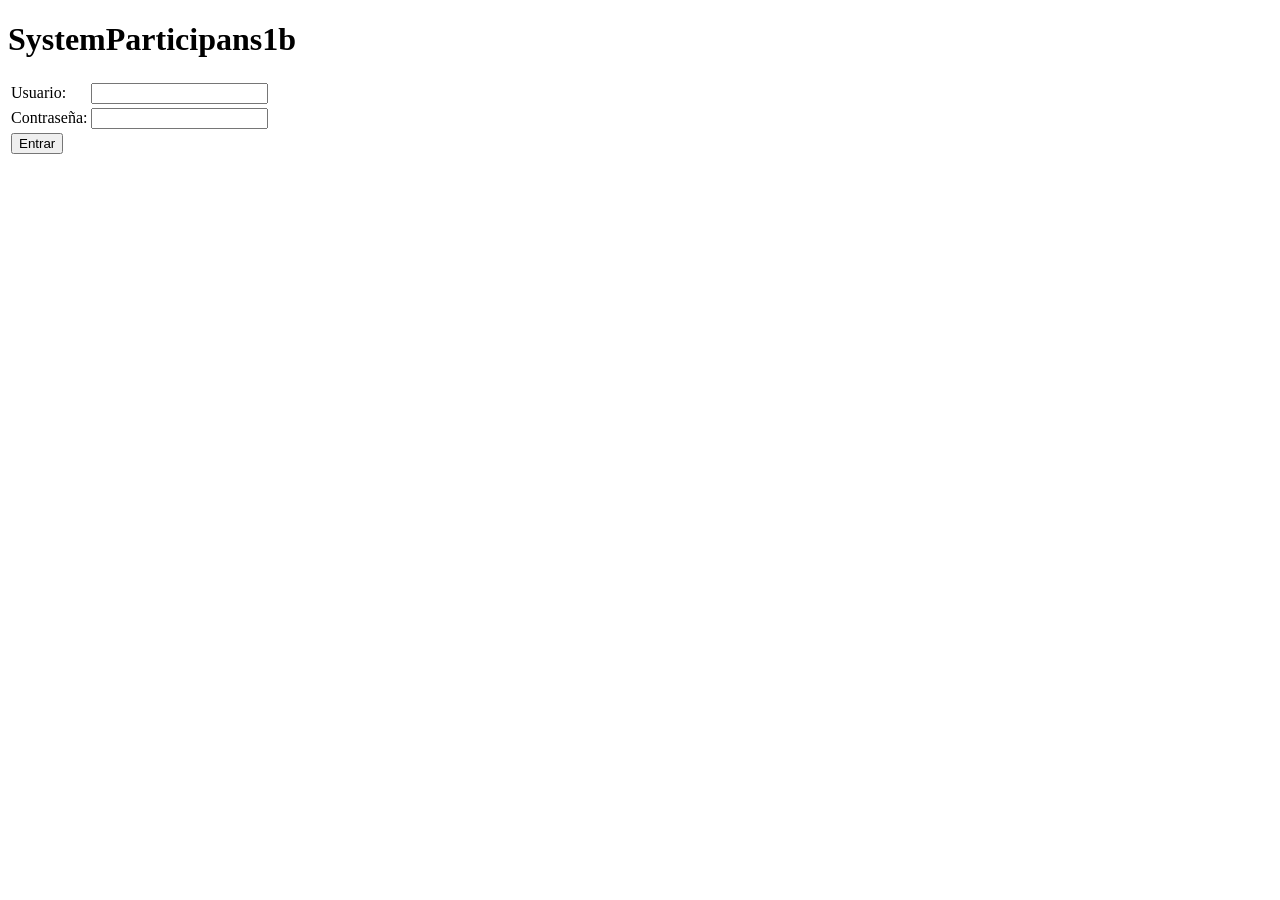
<file: src/main/resources/templates/index2.html>
<!DOCTYPE HTML>
<html>
<head>
<meta charset="UTF-8" />
<title>Login</title>
</head>
<body>
	<h1>SystemParticipans1b</h1>
	<form method="POST" action="login">
		<table>
			<tr>
				<td><label for="email">Usuario:</label></td>
				<td><input type="text" id="email" name="email" /></td>
			</tr>
			<tr>
				<td><label for="password">Contraseña:</label></td>
				<td><input type="password" id="password" name="password" /></td>
			</tr>
			<tr>
				<td><button type="submit" id="login">Entrar</button></td>
			</tr>
		</table>
	</form>
</body>
</html>
</file>
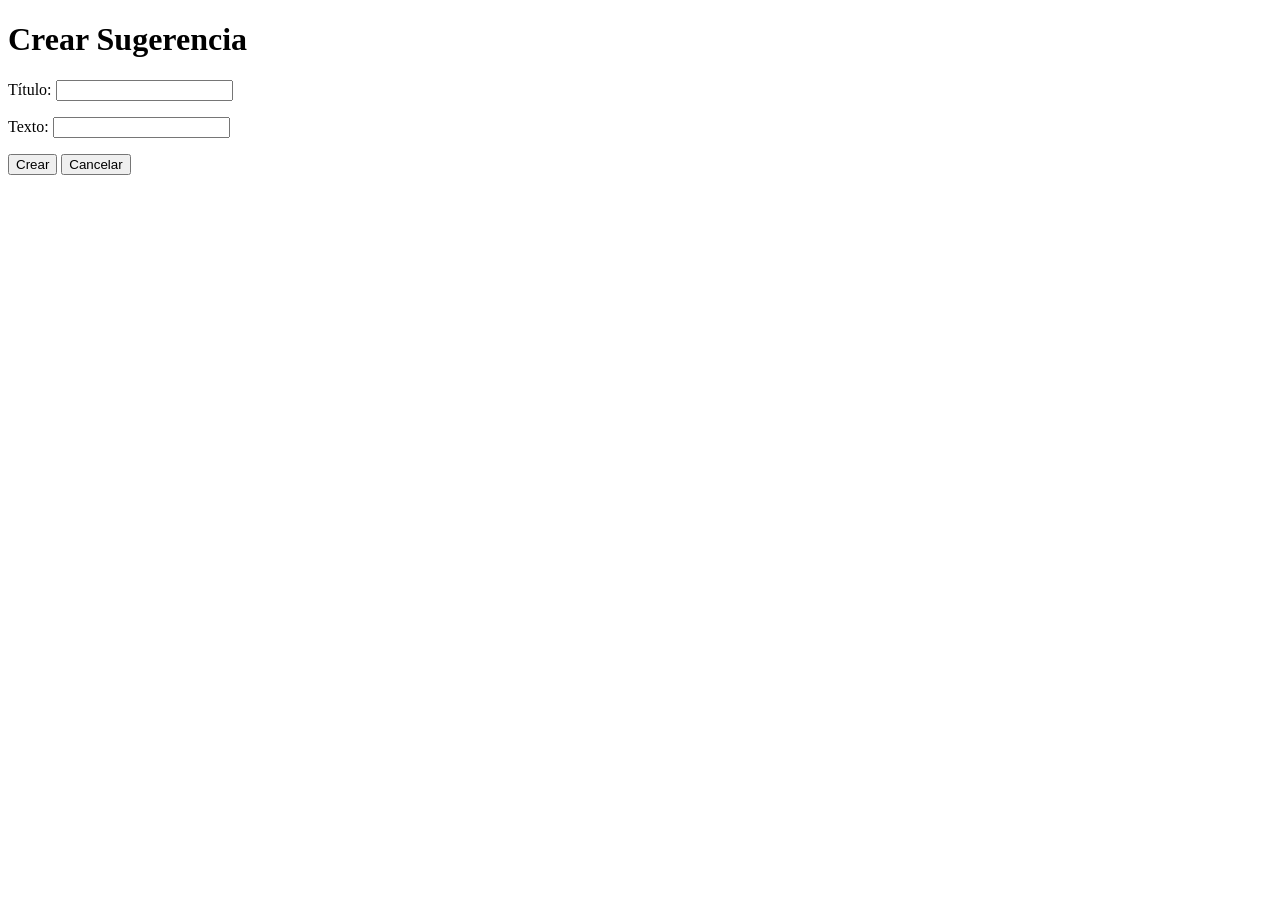
<file: src/main/resources/templates/user.html>
<!DOCTYPE HTML>
<html xmlns:th="http://www.thymeleaf.org">
<head>
    <title>Crear Sugerencia</title>
    <meta charset="utf-8">
</head>
<body>
	<h1>Crear Sugerencia</h1>
    <form action="#" th:action="@{/greeting}" th:object="${greeting}" method="post">
    	<p>Título: <input type="text" th:field="*{id}" /></p>
        <p>Texto:  <input type="text" th:field="*{content}" /></p>
        <p><input type="submit" value="Crear" /> <input type="reset" value="Cancelar" /></p>
    </form>
</body>
</html>
</file>
